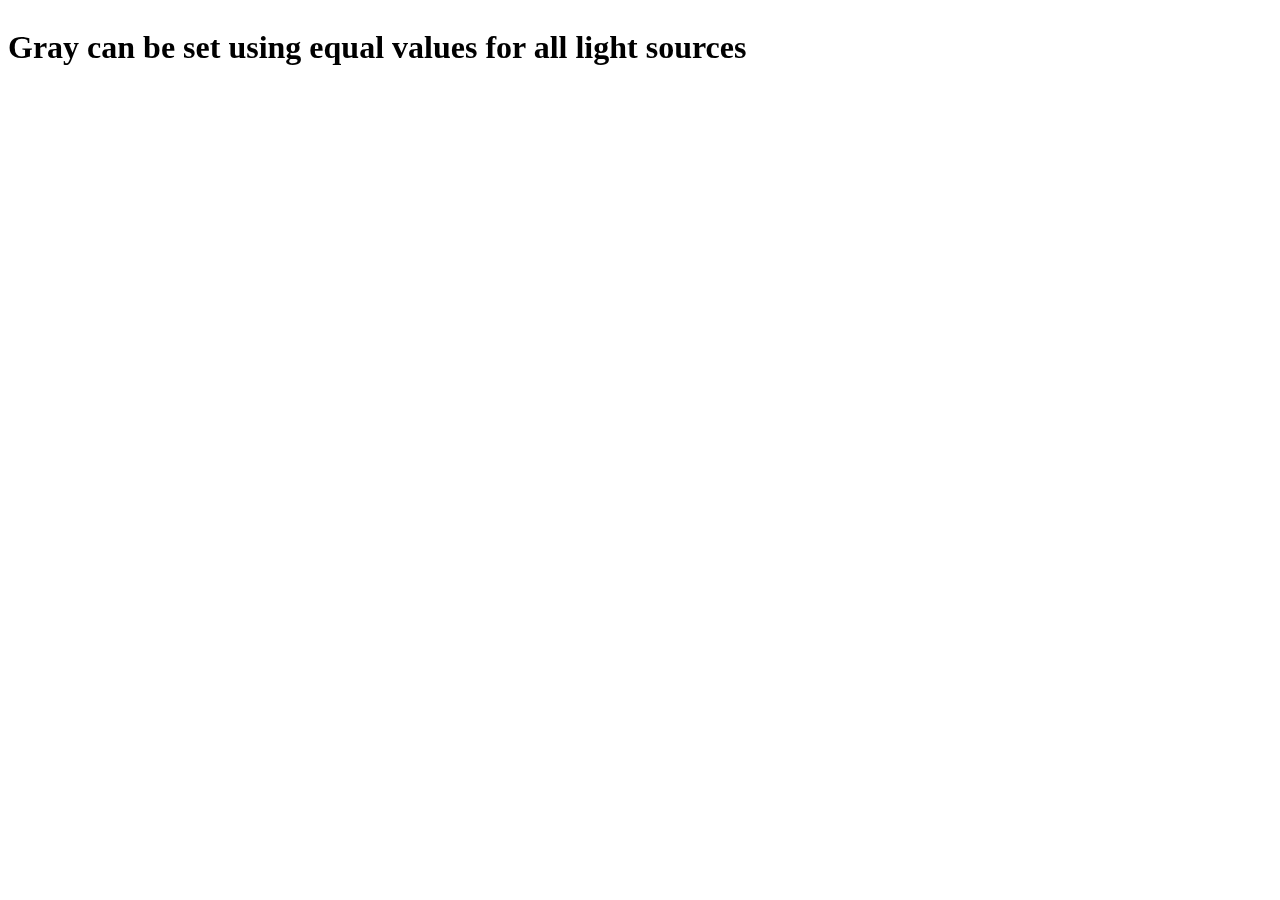
<file: home.html>
<!DOCTYPE html>
<html>
<style>
body{
	position: fixed;
}
<!--
div#head{
	height:10%;width:80%;
	text-align: center;
	margin: auto;
	background-color: lightblue;
	padding: 10px;
	color:Blue;
	border: 3px solid #73AD21;
}
#id1 {	
	background-color:LightGray;
}
-->

</style>
<body>
<div class="head">
<h1>Gray can be set using equal values for all light sources</h1>
</div>
<div class="menu">
</div>
<div class="content">
<div>
</body>
</html>
</file>
